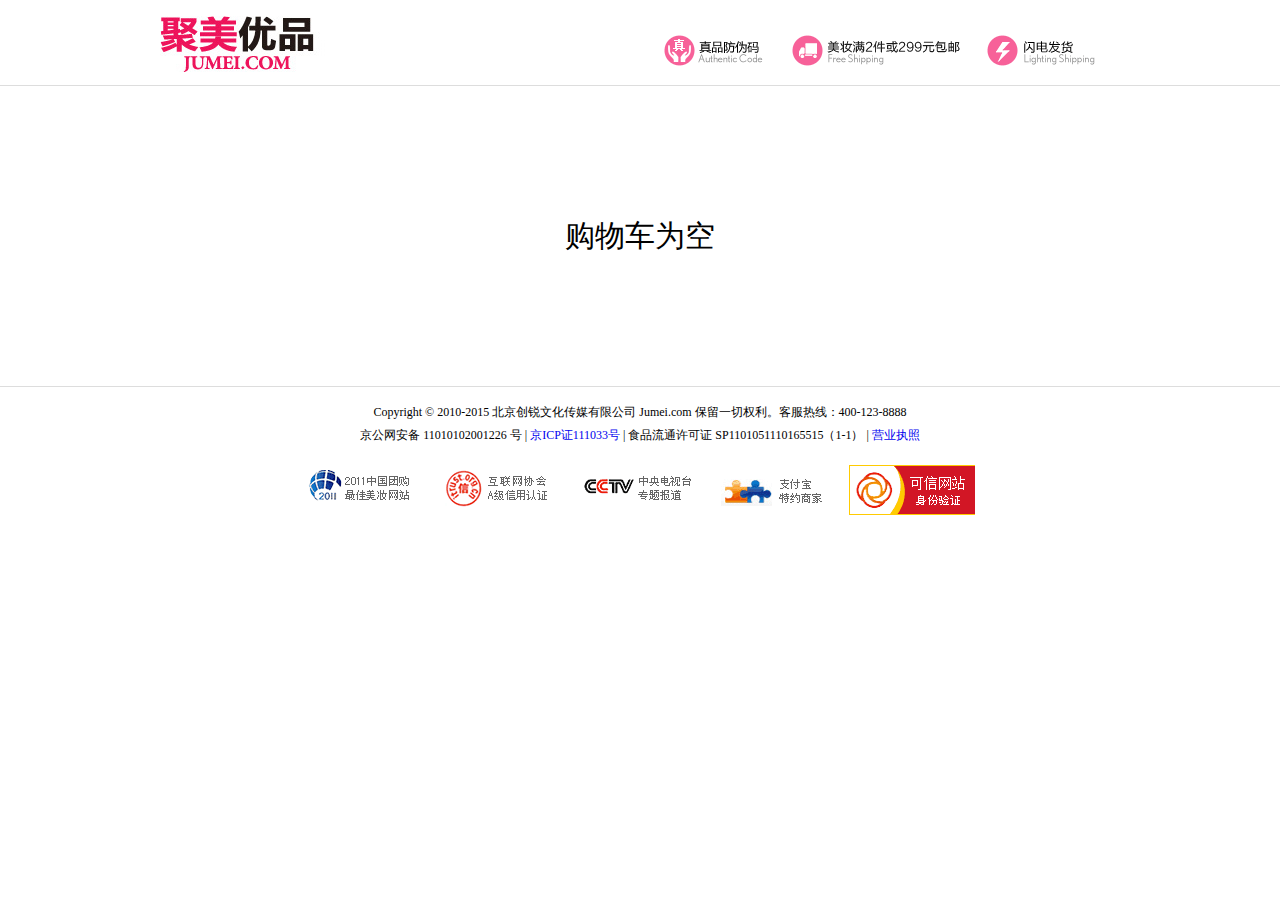
<file: html/buycar.html>
<!DOCTYPE html>
<html>
	<head>
		<meta charset="UTF-8">
		<title></title>
		<link rel="stylesheet" type="text/css" href="../css/buycar.css"/>
		<script src="../js/jquery-1.7.2.min.js" type="text/javascript" charset="utf-8"></script>
		<script src="../js/common.js" type="text/javascript" charset="utf-8"></script>
	</head>
	<body>
		<div class="header">
			<a href="login.html" class="logo"></a>
			<div class="header-right">
				<a href="login.html" class="top-link-lighting"></a>
				<a href="" class="top-link-free"></a>
				<a href="login.html" class="top-link-code"></a>
			</div>
		</div>
		
		<div class="content">
			<div class="content-null">
				购物车为空
			</div>
			<div class="content-is">
				<div class="title">
					<div>商品</div>
					<span>价格</span>
					<span>数量</span>
					<span>小计</span>
					<span>操作</span>
				</div>
				<div class="details">
					
					<!--<div class="list">
						<div class="cont-left">
							<input type="checkbox" name="" id="" value="" checked="checked"/>
							<img src="../images/2133237_350_350.jpg" alt="" />
							<div class="con-title">
								<p><span>[急速免费]</span>MISTINE 薄纱羽翼粉饼10g</p>
								<p>型号：S1 象牙白 容量：10g</p>
							</div>
						</div>
						<span class="price">39.90<br><del>69.00</del></span>
						<p class="number"><span>-</span><input type="text" value="1"/><span>+</span></p>
						<p class="xj">39.9</p>
						<p class="cz">x</p>
					</div>-->

				</div>
				
				<div class="cont-bottom">
					<input type="checkbox" name="" id="check-all" value="" checked="checked"/>全选
					<a href="javascript:void(0);" class="clean">清空购物车</a>
					<span class="all-number">共<em>17</em>件商品</span> 
					<span class="all-price"></span>
					<a href="">去结算</a>
				</div>
			</div>
		</div>
		
		
		
		
		
		
		
		
		
		
		
		
		
		
		
		
		
		
		<div class="footer">
			<p class="footer_copy_con">
            	Copyright © 2010-2015 北京创锐文化传媒有限公司 Jumei.com 保留一切权利。客服热线：400-123-8888 <br>
            京公网安备 11010102001226 号 | <a href="http://www.miibeian.gov.cn" target="_blank" rel="nofollow">京ICP证111033号</a> | 食品流通许可证 SP1101051110165515（1-1）
            | <a href="http://p2.jmstatic.com/activity/2013_chuangrui.jpeg" target="_blank" rel="nofollow">营业执照</a>
        	</p>
        	<p>
        		<a href=""></a>
        		<a href=""></a>
        		<a href=""></a>
        		<a href=""></a>
        		<a href=""></a>
        	</p>
		</div>
		
		
		
		
		
		<script src="../js/buycar.js" type="text/javascript" charset="utf-8"></script>
	</body>
</html>
</file>
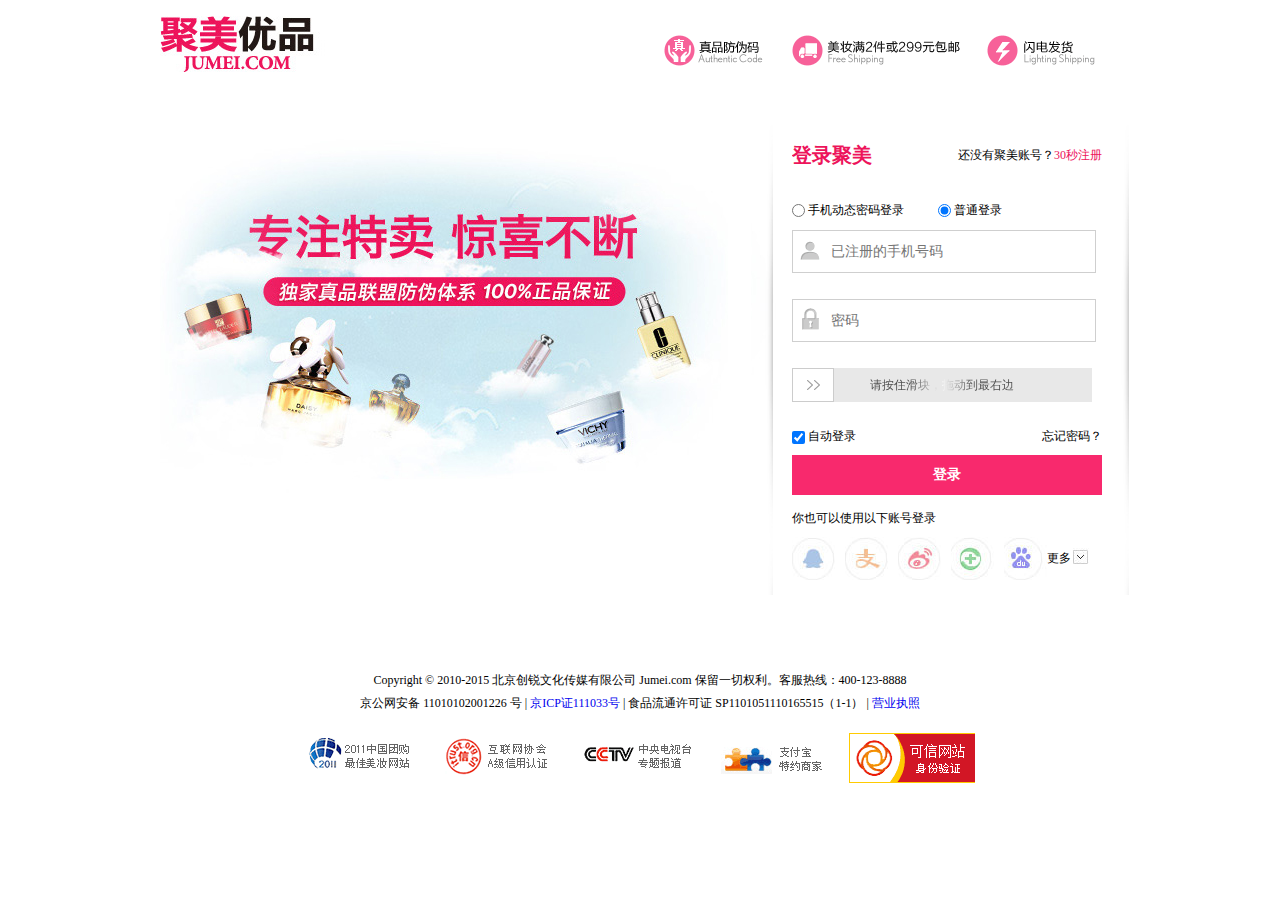
<file: html/login.html>
<!DOCTYPE html>
<html>
	<head>
		<meta charset="UTF-8">
		<title>登录聚美</title>
		<link rel="stylesheet" type="text/css" href="../css/login.css"/>
		
		<script src="../js/jquery-1.7.2.min.js" type="text/javascript"></script>
		<script src="../js/drag.js" type="text/javascript"></script>
		<script src="../js/login.js" type="text/javascript" charset="utf-8"></script>
		
	</head>
	<body>
		<div class="header">
			<a href="login.html" class="logo"></a>
			<div class="header-right">
				<a href="login.html" class="top-link-lighting"></a>
				<a href="" class="top-link-free"></a>
				<a href="login.html" class="top-link-code"></a>
			</div>
		</div>
		
		
		<div class="content">
			<div class="loginpic">
				
				<div class="logindiv">
					<div class="login-div-head">
						<h1>登录聚美</h1>
						<p>还没有聚美账号？<a href="rejist.html">30秒注册</a></p>
					</div>
					<div class="dlff"><input type="radio" name="dl" id="dl1" value="" /><label for="dl1">手机动态密码登录</label>
						<input type="radio" name="dl" id="dl2" value="" checked="checked"/><label for="dl2">普通登录</label></div>
						
					<form action="" class="form1" id="form1">
						<div>
							<input type="text" placeholder="已注册的手机号码" id="phone"/>
							<p>请输入11位手机号</p>
							
							<div class="nullnumber">
								<i></i>
								<span id="">
									请输入11位手机号
								</span>
							</div>
						</div>
						<div>
							<input type="password" placeholder="动态密码"/ ><a id="btn">获取手机动态密码</a>
							<p>请点击获取手机动态验证码</p>
						</div>
						<p><input type="checkbox"  id="auto-login" value="" checked="checked"/><label for="auto-login">自动登录</label></p>
						<a href="##" class="dlone">登录</a>
					</form>
					
					<form action="" class="form2" id="form2">
						<div>
							<input type="text" placeholder="已注册的手机号码" id="ph"/>
							<p>请输入11位手机号</p>
						</div>
						<div>
							<input type="password" placeholder="密码" class="pas"/>
							<p>6-16个字符，建议使用字母加数字或符号组合</p>
						</div>
						
						
						<div id="drag">
							
						</div>
						<script type="text/javascript">
							$('#drag').drag();
						</script>
						
						<p><input type="checkbox"  id="auto-login" value="" checked="checked"/><label for="auto-login">自动登录</label><a href="">忘记密码？</a></p>
						
						<a href="##" class="dltwo">登录</a>
						
					</form>
					
					<div class="iconAccout">
						<div class="more">你也可以使用以下账号登录</div>
						<p>
							<a href="" title="qq"></a>
							<a href=""></a>
							<a href=""></a>
							<a href=""></a>
							<a href=""></a>
							<span>更多<i></i></span>
							
						</p>
						
						<p id="moreicon">
							<a href=""></a>
							<a href=""></a>
							<a href=""></a>
						</p>
					</div>
					
					<div class="col_1"></div>
					<div class="col_2"></div>
				</div>
			</div>
		</div>
		
		

		
		<div class="footer">
			<p class="footer_copy_con">
            	Copyright © 2010-2015 北京创锐文化传媒有限公司 Jumei.com 保留一切权利。客服热线：400-123-8888 <br>
            京公网安备 11010102001226 号 | <a href="http://www.miibeian.gov.cn" target="_blank" rel="nofollow">京ICP证111033号</a> | 食品流通许可证 SP1101051110165515（1-1）
            | <a href="http://p2.jmstatic.com/activity/2013_chuangrui.jpeg" target="_blank" rel="nofollow">营业执照</a>
        	</p>
        	<p>
        		<a href=""></a>
        		<a href=""></a>
        		<a href=""></a>
        		<a href=""></a>
        		<a href=""></a>
        	</p>
		</div>
	</body>
</html>
</file>
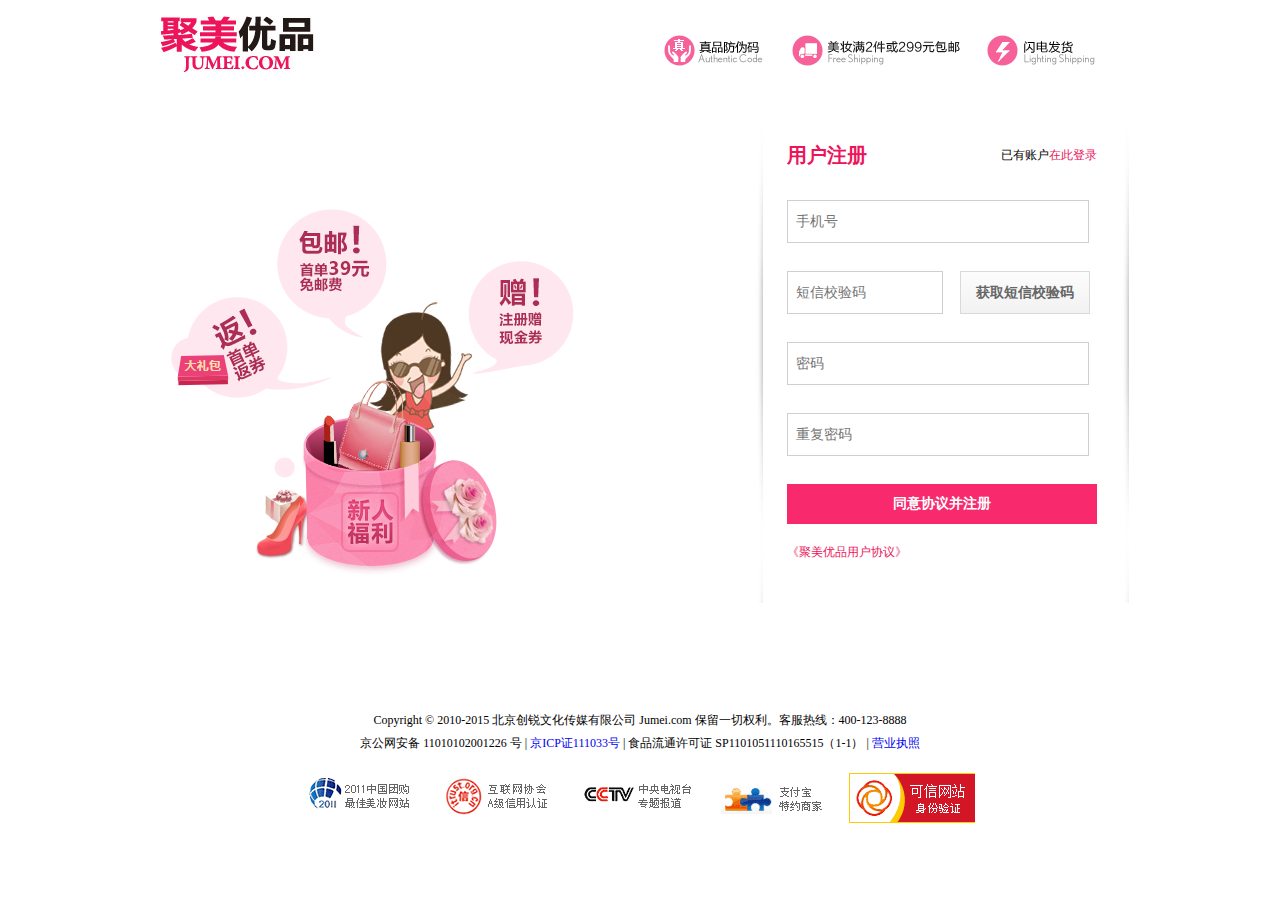
<file: html/rejist.html>
<!DOCTYPE html>
<html>
	<head>
		<meta charset="UTF-8">
		<title>注册-聚美账户</title>
		<link rel="stylesheet" type="text/css" href="../css/rejist.css"/>
		<script src="../js/jquery-1.7.2.min.js" type="text/javascript" charset="utf-8"></script>
		<script src="../js/rejist.js" type="text/javascript" charset="utf-8"></script>
	</head>
	<body>
		<div class="header">
			<a href="login.html" class="logo"></a>
			<div class="header-right">
				<a href="login.html" class="top-link-lighting"></a>
				<a href="" class="top-link-free"></a>
				<a href="login.html" class="top-link-code"></a>
			</div>
		</div>
		
		<div class="content">
			<div class="loginpic">
				<a href="login.html" class="pic"></a>
				<div class="logindiv">
					<div class="login-div-head">
						<h1>用户注册</h1>
						<p>已有账户<a href="login.html">在此登录</a></p>
					</div>
					<form action="">
						<div>
							<input type="text" placeholder="手机号" id="phone"/>
							<p>请输入11位手机号</p>
							<div class="nullnumber">
								<i></i>
								<span id="">
									请输入11位手机号
								</span>
							</div>
							<div class="errophone">
								请输入正确的手机号
							</div>
						</div>
						<div>
							<input type="text" placeholder="短信校验码" id="code"/><a id="btn">获取短信校验码</a>
							<p>请输入6位短信校验码</p>
						</div>
						<div>
							<input type="password" placeholder="密码" id="pasw"/>
							<p>6-16个字符，建议使用字母加数字或符号组合</p>
						</div>
						<div>
							<input type="password" placeholder="重复密码" id="repasw"/>
							<p>请再次输入密码</p>
							<p class="paserro">两次密码输入不一致</p>
						</div>
						<a href="##" class="zc">同意协议并注册</a>
						<p>
							<a href="">《聚美优品用户协议》</a>
						</p>
						
					</form>
					<div class="col_1"></div>
					<div class="col_2"></div>
				</div>
			</div>
		</div>
		
		<div class="footer">
			<p class="footer_copy_con">
            	Copyright © 2010-2015 北京创锐文化传媒有限公司 Jumei.com 保留一切权利。客服热线：400-123-8888 <br>
            京公网安备 11010102001226 号 | <a href="http://www.miibeian.gov.cn" target="_blank" rel="nofollow">京ICP证111033号</a> | 食品流通许可证 SP1101051110165515（1-1）
            | <a href="http://p2.jmstatic.com/activity/2013_chuangrui.jpeg" target="_blank" rel="nofollow">营业执照</a>
        	</p>
        	<p>
        		<a href=""></a>
        		<a href=""></a>
        		<a href=""></a>
        		<a href=""></a>
        		<a href=""></a>
        	</p>
		</div>
	</body>
</html>
</file>
<file: css/buycar.css>
body, div, img, input, p, h1, form, ul, li, h2, dl, dt, dd {
  margin: 0;
  padding: 0; }

a {
  text-decoration: none; }

li {
  list-style: none; }

img {
  display: block; }

em {
  font-style: normal;
  font-weight: 400; }

.header {
  width: 960px;
  height: 85px;
  margin: 0 auto; }
  .header .header-right {
    padding-top: 35px; }
  .header .logo {
    width: 360px;
    height: 85px;
    overflow: hidden;
    float: left;
    background: url(../images/logo_new_v1.jpg) no-repeat top left; }
  .header .top-link-lighting, .header .top-link-free, .header .top-link-code {
    height: 31px;
    float: right;
    margin-right: 24px;
    width: 110px; }
  .header .top-link-lighting {
    background: url(../images/header_corn_new_v2.png) no-repeat 0 -64px; }
  .header .top-link-free {
    width: 170px;
    background: url(../images/gild.png); }
  .header .top-link-code {
    background: url(../images/header_corn_new_v2.png) no-repeat 0 0; }

.footer {
  width: 960px;
  margin: 0 auto;
  margin-bottom: 80px; }
  .footer p:nth-of-type(1) {
    text-align: center;
    padding: 14px 0 18px;
    line-height: 23px;
    font-size: 12px; }
  .footer p:nth-of-type(2) {
    text-align: center; }
    .footer p:nth-of-type(2) a {
      display: inline-block;
      height: 50px;
      width: 126px;
      margin-right: 8px; }
    .footer p:nth-of-type(2) a:nth-of-type(1) {
      background: url(../images/header_corn_new_v2.png) no-repeat 0 -172px; }
    .footer p:nth-of-type(2) a:nth-of-type(2) {
      background: url(../images/header_corn_new_v2.png) no-repeat 0 -223px; }
    .footer p:nth-of-type(2) a:nth-of-type(3) {
      background: url(../images/header_corn_new_v2.png) no-repeat 0 -274px; }
    .footer p:nth-of-type(2) a:nth-of-type(4) {
      background: url(../images/header_corn_new_v2.png) no-repeat 0 -320px; }
    .footer p:nth-of-type(2) a:nth-of-type(5) {
      background: url(../images/header_corn_new_v2.png) no-repeat 0 -372px; }

.content {
  border-bottom: 1px solid #ddd;
  border-top: 1px solid #ddd; }

.content-null {
  width: 1090px;
  margin: 0 auto;
  height: 300px;
  line-height: 300px;
  text-align: center;
  font-size: 30px; }

.content-is {
  display: none;
  width: 1090px;
  margin: 0 auto; }
  .content-is .title {
    height: 34px;
    line-height: 34px; }
    .content-is .title div {
      float: left;
      width: 56%;
      text-align: center; }
    .content-is .title span {
      margin-right: 60px; }
  .content-is .details {
    overflow: hidden; }
    .content-is .details .list {
      overflow: hidden;
      border: 1px dashed #ccc; }
    .content-is .details input {
      float: left;
      margin: 20px 10px 0 20px; }
    .content-is .details img {
      float: left;
      width: 60px;
      height: 60px; }
    .content-is .details .price {
      font-size: 12px;
      float: left;
      display: block;
      width: 80px;
      margin-top: 10px; }
    .content-is .details .number {
      margin-top: 10px;
      float: left;
      width: 100px;
      text-align: center; }
      .content-is .details .number input {
        width: 30px;
        height: 18px;
        margin: 0;
        text-align: center; }
      .content-is .details .number span {
        display: inline-block;
        width: 20px;
        height: 20px;
        border: 1px solid #ccc;
        float: left;
        cursor: pointer; }
    .content-is .details .cont-left {
      width: 56%;
      float: left; }
      .content-is .details .cont-left .con-title p {
        margin-top: 10px;
        font-size: 12px; }
      .content-is .details .cont-left .con-title p:nth-of-type(1) span {
        height: 18px;
        margin: 0 2px 0 0;
        line-height: 16px;
        color: #851b97; }
    .content-is .details .xj {
      margin-top: 10px;
      color: #ed145b;
      font-size: 12px;
      text-align: center;
      width: 50px;
      float: left; }
    .content-is .details .cz {
      margin-top: 5px;
      width: 100px;
      float: left;
      text-align: center;
      margin-left: 20px; }
  .content-is .cont-bottom {
    background: #fafafa;
    height: 48px;
    line-height: 48px;
    margin-top: 20px; }
    .content-is .cont-bottom .all-number {
      margin-left: 500px; }
      .content-is .cont-bottom .all-number em {
        color: #ed145b; }
    .content-is .cont-bottom .all-price {
      margin-left: 50px; }
      .content-is .cont-bottom .all-price em {
        color: #ed145b;
        font-size: 18px; }
    .content-is .cont-bottom a:nth-of-type(2) {
      float: right;
      width: 145px;
      height: 100%;
      margin: 0 0 0 10px;
      background: #ed145b;
      color: white;
      text-align: center; }

/*# sourceMappingURL=buycar.css.map */
</file>
<file: css/login.css>
.header {
  width: 960px;
  height: 85px;
  margin: 0 auto; }
  .header .header-right {
    padding-top: 35px; }
  .header .logo {
    width: 360px;
    height: 85px;
    overflow: hidden;
    float: left;
    background: url(../images/logo_new_v1.jpg) no-repeat top left; }
  .header .top-link-lighting, .header .top-link-free, .header .top-link-code {
    height: 31px;
    float: right;
    margin-right: 24px;
    width: 110px; }
  .header .top-link-lighting {
    background: url(../images/header_corn_new_v2.png) no-repeat 0 -64px; }
  .header .top-link-free {
    width: 170px;
    background: url(../images/gild.png); }
  .header .top-link-code {
    background: url(../images/header_corn_new_v2.png) no-repeat 0 0; }

.footer {
  width: 960px;
  margin: 0 auto;
  margin-bottom: 80px; }
  .footer p:nth-of-type(1) {
    text-align: center;
    padding: 14px 0 18px;
    line-height: 23px;
    font-size: 12px; }
  .footer p:nth-of-type(2) {
    text-align: center; }
    .footer p:nth-of-type(2) a {
      display: inline-block;
      height: 50px;
      width: 126px;
      margin-right: 8px; }
    .footer p:nth-of-type(2) a:nth-of-type(1) {
      background: url(../images/header_corn_new_v2.png) no-repeat 0 -172px; }
    .footer p:nth-of-type(2) a:nth-of-type(2) {
      background: url(../images/header_corn_new_v2.png) no-repeat 0 -223px; }
    .footer p:nth-of-type(2) a:nth-of-type(3) {
      background: url(../images/header_corn_new_v2.png) no-repeat 0 -274px; }
    .footer p:nth-of-type(2) a:nth-of-type(4) {
      background: url(../images/header_corn_new_v2.png) no-repeat 0 -320px; }
    .footer p:nth-of-type(2) a:nth-of-type(5) {
      background: url(../images/header_corn_new_v2.png) no-repeat 0 -372px; }

body, div, img, input, p, h1, form, ul, li, h2, dl, dt, dd {
  margin: 0;
  padding: 0; }

a {
  text-decoration: none; }

li {
  list-style: none; }

img {
  display: block; }

em {
  font-style: normal;
  font-weight: 400; }

.content {
  width: 960px;
  margin: 50px auto;
  margin-bottom: 160px;
  position: relative; }
  .content .loginpic {
    width: 960px;
    height: 360px;
    overflow: hidden;
    background: url(../images/loginPic.jpg) no-repeat 0 0; }
  .content .logindiv {
    position: absolute;
    right: 0;
    width: 310px;
    padding: 0 18px;
    top: -10px; }
    .content .logindiv .login-div-head {
      margin-bottom: 15px;
      line-height: 60px;
      overflow: hidden; }
      .content .logindiv .login-div-head h1 {
        font-size: 20px;
        float: left;
        color: #ed145b; }
      .content .logindiv .login-div-head p {
        float: right;
        font-size: 12px; }
        .content .logindiv .login-div-head p a {
          color: #ed145b; }
    .content .logindiv .dlff {
      height: 30px; }
      .content .logindiv .dlff input {
        vertical-align: middle;
        margin-right: 3px; }
      .content .logindiv .dlff label {
        font-size: 12px;
        margin-right: 30px; }
    .content .logindiv .form1 {
      display: none; }
      .content .logindiv .form1 > p {
        font-size: 12px;
        margin: 10px 0; }
        .content .logindiv .form1 > p input {
          margin-right: 3px;
          vertical-align: middle; }
      .content .logindiv .form1 div:nth-of-type(1) input {
        width: 256px;
        padding-left: 38px;
        background: url(../images/sign.png) no-repeat 5px 0; }
      .content .logindiv .form1 div:nth-of-type(1) div {
        margin: 0;
        color: #999;
        font-size: 12px;
        position: absolute;
        margin-top: 4px;
        display: none; }
        .content .logindiv .form1 div:nth-of-type(1) div i {
          display: block;
          float: left;
          width: 20px;
          height: 20px;
          background: url(../images/sign.png) no-repeat 0 -100px; }
        .content .logindiv .form1 div:nth-of-type(1) div span {
          float: right;
          height: 20px;
          line-height: 20px; }
      .content .logindiv .form1 div input {
        box-shadow: none;
        border: 1px solid #CFCFCF;
        background-color: #fff;
        vertical-align: middle;
        padding: 10px 8px;
        line-height: 1.5;
        font-size: 14px;
        outline: 0;
        height: auto;
        width: 284px; }
      .content .logindiv .form1 .dlone {
        display: inline-block;
        background: #F8296D;
        text-align: center;
        line-height: 40px;
        font-weight: 700;
        font-size: 14px;
        cursor: pointer;
        padding: 0 30px;
        height: 40px;
        color: #fff;
        border: 0;
        width: 250px;
        margin-bottom: 10px; }
      .content .logindiv .form1 div p {
        color: #999;
        font-size: 12px;
        position: absolute;
        margin-top: 4px;
        display: none; }
      .content .logindiv .form1 div {
        margin-bottom: 30px; }
      .content .logindiv .form1 div:nth-of-type(2) input {
        width: 100px;
        background: url(../images/sign.png) no-repeat 5px -50px;
        padding-left: 38px; }
      .content .logindiv .form1 div:nth-of-type(2) a {
        border: 1px solid #d9d9d9;
        cursor: pointer;
        padding: 0 15px;
        display: inline-block;
        line-height: 41px;
        height: 41px;
        font-weight: 700;
        color: #666;
        text-align: center;
        margin-left: 10px;
        float: right;
        margin-right: 7px;
        font-size: 12px;
        background: -webkit-linear-gradient(top, #fcfcfc, #f2f2f2); }
    .content .logindiv .form2 > p {
      font-size: 12px;
      margin: 10px 0; }
      .content .logindiv .form2 > p input {
        margin-right: 3px;
        vertical-align: middle; }
      .content .logindiv .form2 > p a {
        float: right;
        color: inherit; }
    .content .logindiv .form2 div:nth-of-type(1) input {
      width: 256px;
      padding-left: 38px;
      background: url(../images/sign.png) no-repeat 5px 0; }
    .content .logindiv .form2 div input {
      box-shadow: none;
      border: 1px solid #CFCFCF;
      background-color: #fff;
      vertical-align: middle;
      padding: 10px 8px;
      line-height: 1.5;
      font-size: 14px;
      outline: 0;
      height: auto;
      width: 284px; }
    .content .logindiv .form2 .dltwo {
      display: inline-block;
      background: #F8296D;
      text-align: center;
      line-height: 40px;
      font-weight: 700;
      font-size: 14px;
      cursor: pointer;
      padding: 0 30px;
      height: 40px;
      color: #fff;
      border: 0;
      width: 250px;
      margin-bottom: 10px; }
    .content .logindiv .form2 div p {
      color: #999;
      font-size: 12px;
      position: absolute;
      margin-top: 4px;
      display: none; }
    .content .logindiv .form2 div {
      position: relative;
      margin-bottom: 26px; }
    .content .logindiv .form2 div:nth-of-type(2) input {
      width: 256px;
      background: url(../images/sign.png) no-repeat 5px -50px;
      padding-left: 38px; }
    .content .logindiv .form2 div:nth-of-type(2) a {
      border: 1px solid #d9d9d9;
      cursor: pointer;
      padding: 0 15px;
      display: inline-block;
      line-height: 41px;
      height: 41px;
      font-weight: 700;
      color: #666;
      text-align: center;
      margin-left: 10px;
      float: right;
      margin-right: 7px;
      font-size: 12px;
      background: -webkit-linear-gradient(top, #fcfcfc, #f2f2f2); }
    .content .logindiv .col_1 {
      position: absolute;
      height: 100%;
      width: 8px;
      top: 0;
      left: -9px;
      background: url(../images/shadow.png); }
    .content .logindiv .col_2 {
      position: absolute;
      height: 100%;
      width: 8px;
      top: 0;
      right: -9px;
      background: url(../images/shadow.png); }
    .content .logindiv .iconAccout .more {
      font-size: 12px;
      padding-bottom: 10px;
      padding-top: 5px; }
    .content .logindiv .iconAccout p:nth-of-type(1) {
      height: 43px;
      margin-bottom: 15px; }
      .content .logindiv .iconAccout p:nth-of-type(1) a {
        float: left;
        background: url(../images/icon_light.jpg) no-repeat;
        display: inline-block;
        height: 43px;
        width: 43px;
        margin-right: 10px; }
      .content .logindiv .iconAccout p:nth-of-type(1) a:nth-of-type(2) {
        background-position: -57px 0; }
      .content .logindiv .iconAccout p:nth-of-type(1) a:nth-of-type(3) {
        background-position: -114px 0; }
      .content .logindiv .iconAccout p:nth-of-type(1) a:nth-of-type(4) {
        background-position: -171px 0; }
      .content .logindiv .iconAccout p:nth-of-type(1) a:nth-of-type(5) {
        background-position: -228px 0;
        margin-right: 0; }
      .content .logindiv .iconAccout p:nth-of-type(1) span {
        display: block;
        font-size: 12px;
        float: left;
        height: 43px;
        line-height: 43px;
        position: relative; }
      .content .logindiv .iconAccout p:nth-of-type(1) i {
        cursor: pointer;
        top: 10px;
        right: -20px;
        position: absolute;
        display: block;
        width: 18px;
        height: 17px;
        background: url(../images/icon_light.jpg) no-repeat -274px -23px; }
    .content .logindiv .iconAccout p:nth-of-type(2) {
      display: none;
      height: 43px;
      margin-bottom: 15px; }
      .content .logindiv .iconAccout p:nth-of-type(2) a {
        float: left;
        background: url(../images/icon_light.jpg) no-repeat;
        display: inline-block;
        height: 43px;
        width: 43px;
        margin-right: 10px; }
      .content .logindiv .iconAccout p:nth-of-type(2) a:nth-of-type(2) {
        background-position: -57px 0; }
      .content .logindiv .iconAccout p:nth-of-type(2) a:nth-of-type(3) {
        background-position: -114px 0; }

#drag {
  position: relative;
  background-color: #e8e8e8;
  width: 300px;
  height: 34px;
  line-height: 34px;
  text-align: center; }

#drag .handler {
  position: absolute;
  top: 0px;
  left: 0px;
  width: 40px;
  height: 32px;
  border: 1px solid #ccc;
  cursor: move; }

.handler_bg {
  background: #fff url("[data-uri]") no-repeat center; }

.handler_ok_bg {
  background: #fff url("[data-uri]") no-repeat center; }

#drag .drag_bg {
  background-color: #7ac23c;
  height: 34px;
  width: 0px; }

#drag .drag_text {
  background: -webkit-gradient(linear, left top, right top, color-stop(0, #4d4d4d), color-stop(0.4, #4d4d4d), color-stop(0.5, white), color-stop(0.6, #4d4d4d), color-stop(1, #4d4d4d));
  -webkit-background-clip: text;
  -webkit-text-fill-color: transparent;
  -webkit-animation: animate 1.5s infinite;
  font-size: 12px;
  position: absolute;
  top: 0px;
  width: 300px;
  -moz-user-select: none;
  -webkit-user-select: none;
  user-select: none;
  -o-user-select: none;
  -ms-user-select: none; }
@-webkit-keyframes animate {
  from {
    background-position: -100px; }
  to {
    background-position: 100px; } }
@keyframes animate {
  from {
    background-position: -100px; }
  to {
    background-position: 100px; } }

/*# sourceMappingURL=login.css.map */
</file>
<file: css/rejist.css>
.header {
  width: 960px;
  height: 85px;
  margin: 0 auto; }
  .header .header-right {
    padding-top: 35px; }
  .header .logo {
    width: 360px;
    height: 85px;
    overflow: hidden;
    float: left;
    background: url(../images/logo_new_v1.jpg) no-repeat top left; }
  .header .top-link-lighting, .header .top-link-free, .header .top-link-code {
    height: 31px;
    float: right;
    margin-right: 24px;
    width: 110px; }
  .header .top-link-lighting {
    background: url(../images/header_corn_new_v2.png) no-repeat 0 -64px; }
  .header .top-link-free {
    width: 170px;
    background: url(../images/gild.png); }
  .header .top-link-code {
    background: url(../images/header_corn_new_v2.png) no-repeat 0 0; }

body, div, img, input, p, h1, form, ul, li, h2, dl, dt, dd {
  margin: 0;
  padding: 0; }

a {
  text-decoration: none; }

li {
  list-style: none; }

img {
  display: block; }

em {
  font-style: normal;
  font-weight: 400; }

.footer {
  width: 960px;
  margin: 0 auto;
  margin-bottom: 80px; }
  .footer p:nth-of-type(1) {
    text-align: center;
    padding: 14px 0 18px;
    line-height: 23px;
    font-size: 12px; }
  .footer p:nth-of-type(2) {
    text-align: center; }
    .footer p:nth-of-type(2) a {
      display: inline-block;
      height: 50px;
      width: 126px;
      margin-right: 8px; }
    .footer p:nth-of-type(2) a:nth-of-type(1) {
      background: url(../images/header_corn_new_v2.png) no-repeat 0 -172px; }
    .footer p:nth-of-type(2) a:nth-of-type(2) {
      background: url(../images/header_corn_new_v2.png) no-repeat 0 -223px; }
    .footer p:nth-of-type(2) a:nth-of-type(3) {
      background: url(../images/header_corn_new_v2.png) no-repeat 0 -274px; }
    .footer p:nth-of-type(2) a:nth-of-type(4) {
      background: url(../images/header_corn_new_v2.png) no-repeat 0 -320px; }
    .footer p:nth-of-type(2) a:nth-of-type(5) {
      background: url(../images/header_corn_new_v2.png) no-repeat 0 -372px; }

.content {
  width: 960px;
  margin: 120px auto;
  position: relative; }
  .content .loginpic {
    overflow: hidden; }
  .content .pic {
    display: block;
    width: 420px;
    height: 370px;
    background: url(../images/signPic.jpg) no-repeat 0 0;
    float: left; }
  .content .logindiv {
    position: absolute;
    right: 0;
    width: 310px;
    padding: 0 23px;
    top: -80px; }
    .content .logindiv .login-div-head {
      margin-bottom: 15px;
      line-height: 60px;
      overflow: hidden; }
      .content .logindiv .login-div-head h1 {
        line-height: 60px;
        font-size: 20px;
        float: left;
        color: #ed145b; }
      .content .logindiv .login-div-head p {
        float: right;
        font-size: 12px; }
        .content .logindiv .login-div-head p a {
          color: #ed145b; }
    .content .logindiv form input {
      box-shadow: none;
      border: 1px solid #CFCFCF;
      background-color: #fff;
      vertical-align: middle;
      padding: 10px 8px;
      line-height: 1.5;
      font-size: 14px;
      outline: 0;
      height: auto;
      width: 284px; }
    .content .logindiv form .zc {
      display: inline-block;
      background: #F8296D;
      text-align: center;
      line-height: 40px;
      font-weight: 700;
      font-size: 14px;
      cursor: pointer;
      padding: 0 30px;
      width: 250px;
      height: 40px;
      color: #fff;
      border: 0; }
    .content .logindiv form p {
      color: #999;
      font-size: 12px;
      position: absolute;
      margin-top: 4px;
      display: none; }
    .content .logindiv form div {
      margin-bottom: 28px; }
      .content .logindiv form div .nullnumber {
        margin: 0;
        color: #999;
        font-size: 12px;
        position: absolute;
        margin-top: 4px;
        display: none; }
        .content .logindiv form div .nullnumber i {
          display: block;
          float: left;
          width: 20px;
          height: 20px;
          background: url(../images/sign.png) no-repeat 0 -100px; }
        .content .logindiv form div .nullnumber span {
          float: right;
          height: 20px;
          line-height: 20px; }
      .content .logindiv form div .errophone {
        margin: 0;
        color: #999;
        font-size: 12px;
        position: absolute;
        margin-top: 4px;
        color: red;
        display: none; }
    .content .logindiv form div:nth-of-type(2) input {
      width: 138px; }
    .content .logindiv form div:nth-of-type(2) a {
      border: 1px solid #d9d9d9;
      cursor: pointer;
      padding: 0 15px;
      display: inline-block;
      line-height: 41px;
      height: 41px;
      font-weight: 700;
      color: #666;
      text-align: center;
      margin-left: 10px;
      float: right;
      margin-right: 7px;
      font-size: 14px;
      background: -webkit-linear-gradient(top, #fcfcfc, #f2f2f2); }
    .content .logindiv form > p {
      position: static;
      display: block;
      margin-top: 20px;
      margin-bottom: 42px; }
      .content .logindiv form > p a {
        color: #ed145b; }
    .content .logindiv .col_1 {
      position: absolute;
      height: 100%;
      width: 8px;
      top: 0;
      left: -9px;
      background: url(../images/shadow.png); }
    .content .logindiv .col_2 {
      position: absolute;
      height: 100%;
      width: 8px;
      top: 0;
      right: -9px;
      background: url(../images/shadow.png); }

/*# sourceMappingURL=rejist.css.map */
</file>
